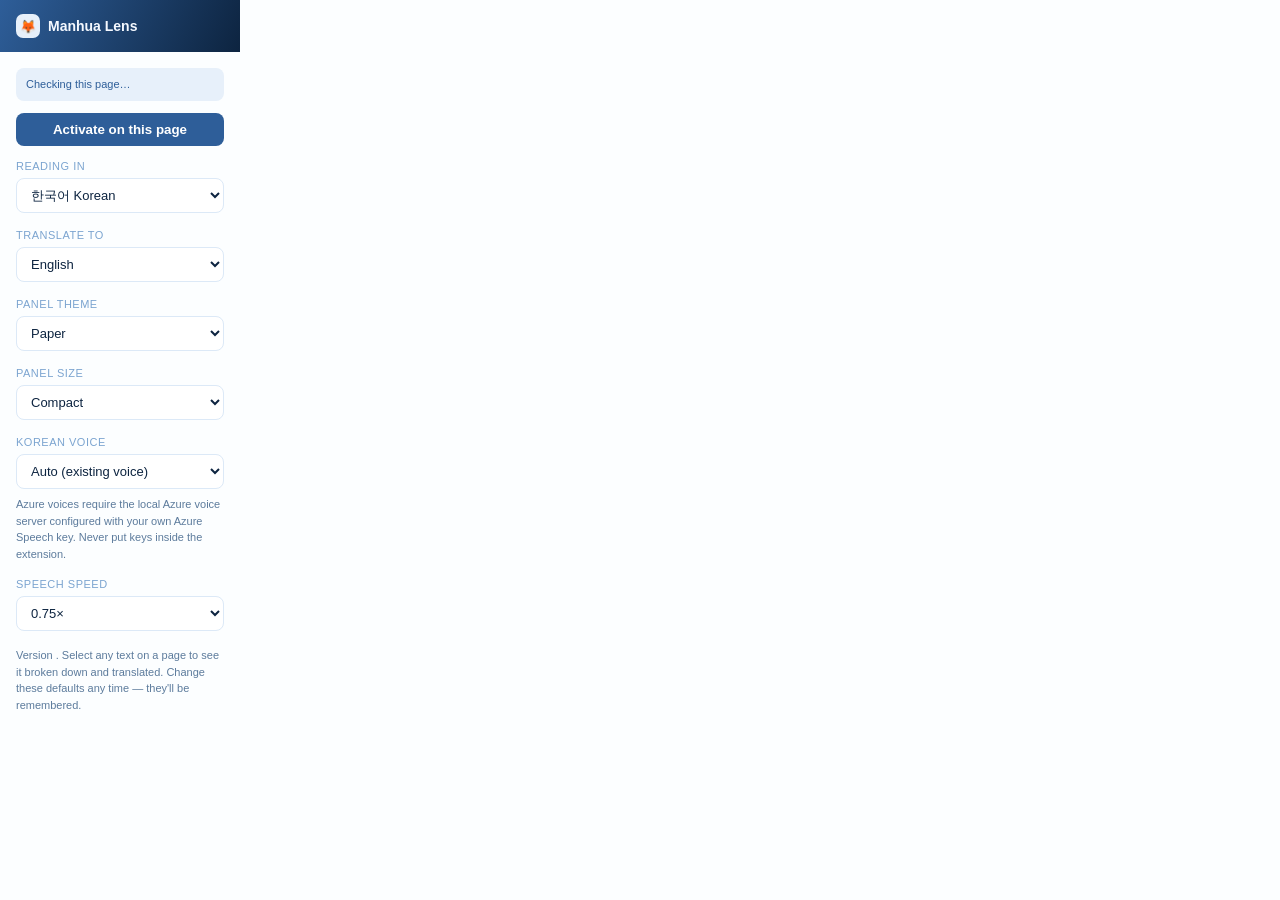
<file: options.html>
<!DOCTYPE html>
<html>
<head>
<meta charset="UTF-8">
<title>Manhua Lens settings</title>
<style>
  body {
    width: 240px;
    margin: 0;
    font-family: -apple-system, BlinkMacSystemFont, "Segoe UI", Roboto, sans-serif;
    background: #FCFEFF;
  }
  .header {
    background: linear-gradient(115deg, #2E5E99, #0D2440);
    padding: 14px 16px;
    display: flex;
    align-items: center;
    gap: 8px;
  }
  .header .icon {
    width: 24px; height: 24px;
    border-radius: 7px;
    background: #E7F0FA;
    display: flex; align-items: center; justify-content: center;
    font-size: 13px;
  }
  .header .title {
    color: #F5F9FF;
    font-weight: 600;
    font-size: 14px;
  }
  .body { padding: 16px; }
  label {
    display: block;
    font-size: 11px;
    letter-spacing: 0.5px;
    text-transform: uppercase;
    color: #7BA4D0;
    margin-bottom: 6px;
  }
  select {
    width: 100%;
    padding: 8px 10px;
    border-radius: 8px;
    border: 1px solid #DCE9F7;
    background: #fff;
    color: #0D2440;
    font-size: 13px;
    margin-bottom: 16px;
  }
  .hint {
    font-size: 11px;
    color: #5C7B9C;
    line-height: 1.5;
    margin: 0;
  }
  .status {
    margin: 0 0 12px;
    padding: 9px 10px;
    border-radius: 8px;
    background: #E7F0FA;
    color: #2E5E99;
    font-size: 11px;
    line-height: 1.4;
  }
  .status.error { background: #FCEBEC; color: #A94442; }
  .activate {
    width: 100%;
    margin: 0 0 14px;
    padding: 9px 10px;
    border: 0;
    border-radius: 8px;
    background: #2E5E99;
    color: white;
    font-weight: 600;
    cursor: pointer;
  }
</style>
</head>
<body>

<div class="header">
  <div class="icon">🦊</div>
  <div class="title">Manhua Lens</div>
</div>

<div class="body">
  <p class="status" id="connectionStatus">Checking this page…</p>
  <button class="activate" id="activatePage" type="button">Activate on this page</button>

  <label for="sourceLang">Reading in</label>
  <select id="sourceLang">
    <option value="ko">한국어 Korean</option>
    <option value="ja">日本語 Japanese</option>
    <option value="zh">中文 Chinese</option>
    <option value="fr">Français French</option>
    <option value="es">Español Spanish</option>
    <option value="it">Italiano Italian</option>
    <option value="de">Deutsch German</option>
    <option value="pt">Português Portuguese</option>
    <option value="cs">Čeština Czech</option>
    <option value="tr">Türkçe Turkish</option>
    <option value="la">Latina Latin</option>
  </select>

  <label for="targetLang">Translate to</label>
  <select id="targetLang">
    <option value="en">English</option>
    <option value="ko">한국어 Korean</option>
    <option value="ja">日本語 Japanese</option>
    <option value="zh">中文 Chinese</option>
    <option value="fr">Français French</option>
    <option value="es">Español Spanish</option>
    <option value="it">Italiano Italian</option>
    <option value="de">Deutsch German</option>
    <option value="pt">Português Portuguese</option>
    <option value="cs">Čeština Czech</option>
    <option value="tr">Türkçe Turkish</option>
    <option value="la">Latina Latin</option>
  </select>

  <label for="theme">Panel theme</label>
  <select id="theme">
    <option value="paper">Paper</option>
    <option value="midnight">Midnight</option>
    <option value="contrast">High contrast</option>
  </select>

  <label for="panelSize">Panel size</label>
  <select id="panelSize">
    <option value="compact">Compact</option>
    <option value="comfortable">Comfortable</option>
    <option value="wide">Wide</option>
  </select>

  <label for="koreanVoice">Korean voice</label>
  <select id="koreanVoice">
    <option value="auto">Auto (existing voice)</option>
    <option value="sunhi">Sun-Hi · female (Azure)</option>
    <option value="hyunsu">Hyunsu Multilingual · male (Azure)</option>
    <option value="melo">MeloTTS / OpenVoice · local</option>
    <option value="device">Device Korean voice</option>
  </select>
  <p class="hint" style="margin: -9px 0 16px;">Azure voices require the local Azure voice server configured with your own Azure Speech key. Never put keys inside the extension.</p>

  <label for="speechRate">Speech speed</label>
  <select id="speechRate">
    <option value="0.75">0.75×</option>
    <option value="0.9">0.9×</option>
    <option value="1">1.0× (natural)</option>
    <option value="1.1">1.1×</option>
    <option value="1.25">1.25×</option>
  </select>

  <p class="hint">Version <span id="version"></span>. Select any text on a page to see it broken down and translated. Change these defaults any time — they'll be remembered.</p>
</div>

<script src="options.js"></script>
</body>
</html>
</file>
